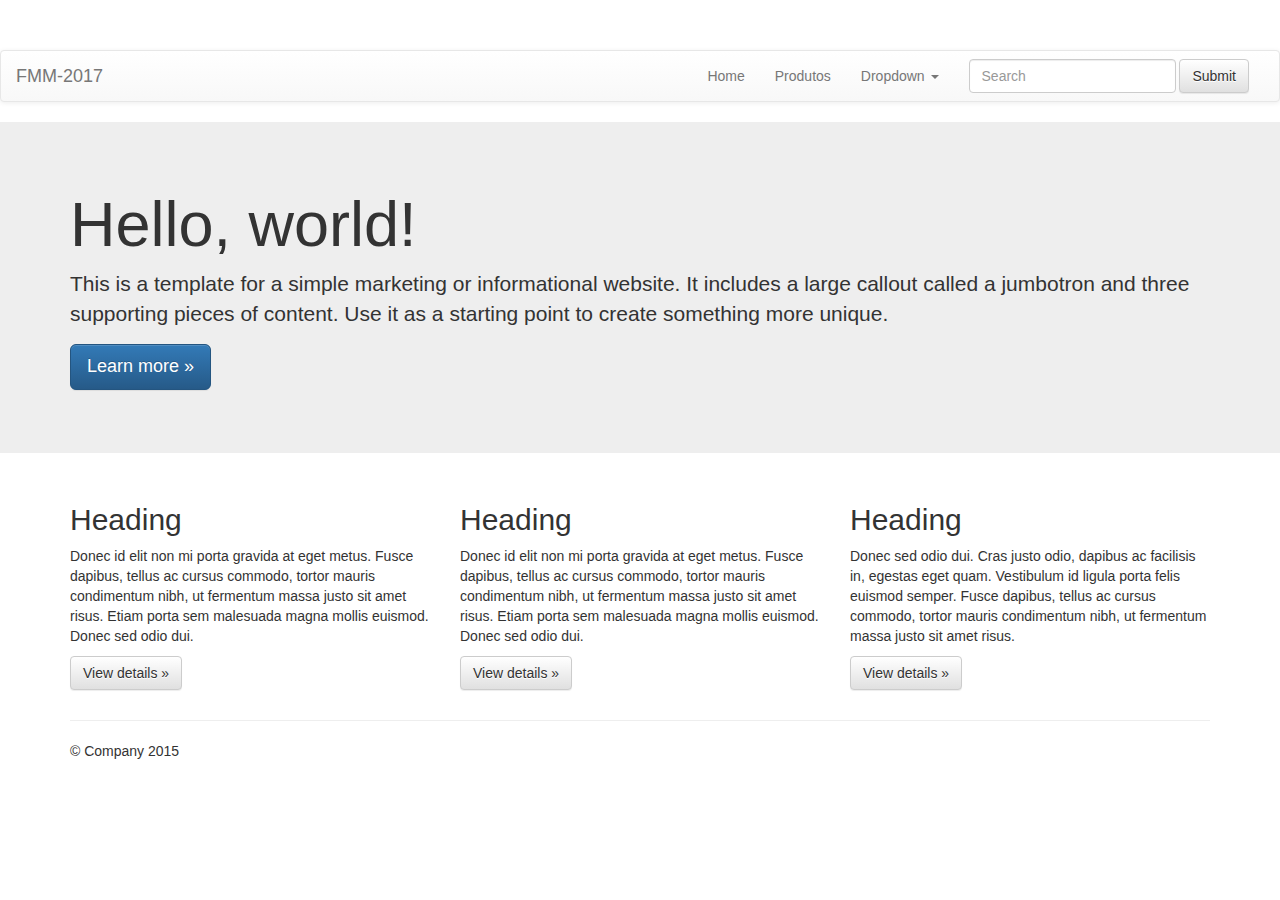
<file: Site/validacao/index.html>
<!doctype html>
<!--[if lt IE 7]>      <html class="no-js lt-ie9 lt-ie8 lt-ie7" lang=""> <![endif]-->
<!--[if IE 7]>         <html class="no-js lt-ie9 lt-ie8" lang=""> <![endif]-->
<!--[if IE 8]>         <html class="no-js lt-ie9" lang=""> <![endif]-->
<!--[if gt IE 8]><!--> <html class="no-js" lang=""> <!--<![endif]-->
    <head>
        <meta charset="utf-8">
        <meta http-equiv="X-UA-Compatible" content="IE=edge,chrome=1">
        <title></title>
        <meta name="description" content="">
        <meta name="viewport" content="width=device-width, initial-scale=1">
        <link rel="apple-touch-icon" href="apple-touch-icon.png">

        <link rel="stylesheet" href="css/bootstrap.min.css">
        <style>
            body {
                padding-top: 50px;
                padding-bottom: 20px;
            }
        </style>
        <link rel="stylesheet" href="css/bootstrap-theme.min.css">
        <link rel="stylesheet" href="css/main.css">
        <script src="js/vendor/modernizr-2.8.3-respond-1.4.2.min.js"></script>
    </head>
    <body>
        <!--[if lt IE 8]>
            <p class="browserupgrade">You are using an <strong>outdated</strong> browser. Please <a href="http://browsehappy.com/">upgrade your browser</a> to improve your experience.</p>
        <![endif]-->
    <nav class="navbar navbar-default">
  <div class="container-fluid">
    <!-- Brand and toggle get grouped for better mobile display -->
    <div class="navbar-header">
      <button type="button" class="navbar-toggle collapsed" data-toggle="collapse" data-target="#bs-example-navbar-collapse-1" aria-expanded="false">
        <span class="sr-only">Toggle navigation</span>
        <span class="icon-bar"></span>
        <span class="icon-bar"></span>
        <span class="icon-bar"></span>
      </button>
      <a class="navbar-brand" href="#">FMM-2017</a>
    </div>

    <!-- Collect the nav links, forms, and other content for toggling -->
    <div class="collapse navbar-collapse" id="bs-example-navbar-collapse-1">
      <form class="navbar-form navbar-right" action="conexao.php">
        <div class="form-group">
          <input type="text" class="form-control" placeholder="Search">
        </div>
        <button type="submit" class="btn btn-default">Submit</button>
      </form>
      <ul class="nav navbar-nav navbar-right">
        <li><a href="#">Home</a></li>
         <li><a href="#">Produtos</a></li>
        <li class="dropdown">
          <a href="#" class="dropdown-toggle" data-toggle="dropdown" role="button" aria-haspopup="true" aria-expanded="false">Dropdown <span class="caret"></span></a>
          <ul class="dropdown-menu">
            <li><a href="#">Login</a></li>
            <li><a href="#">Cadastro</a></li>
          </ul>
        </li>
      </ul>
    </div><!-- /.navbar-collapse -->
  </div><!-- /.container-fluid -->
</nav>

    <!-- Main jumbotron for a primary marketing message or call to action -->
    <div class="jumbotron">
      <div class="container">
        <h1>Hello, world!</h1>
        <p>This is a template for a simple marketing or informational website. It includes a large callout called a jumbotron and three supporting pieces of content. Use it as a starting point to create something more unique.</p>
        <p><a class="btn btn-primary btn-lg" href="#" role="button">Learn more &raquo;</a></p>
      </div>
    </div>

    <div class="container">
      <!-- Example row of columns -->
      <div class="row">
        <div class="col-md-4">
          <h2>Heading</h2>
          <p>Donec id elit non mi porta gravida at eget metus. Fusce dapibus, tellus ac cursus commodo, tortor mauris condimentum nibh, ut fermentum massa justo sit amet risus. Etiam porta sem malesuada magna mollis euismod. Donec sed odio dui. </p>
          <p><a class="btn btn-default" href="#" role="button">View details &raquo;</a></p>
        </div>
        <div class="col-md-4">
          <h2>Heading</h2>
          <p>Donec id elit non mi porta gravida at eget metus. Fusce dapibus, tellus ac cursus commodo, tortor mauris condimentum nibh, ut fermentum massa justo sit amet risus. Etiam porta sem malesuada magna mollis euismod. Donec sed odio dui. </p>
          <p><a class="btn btn-default" href="#" role="button">View details &raquo;</a></p>
       </div>
        <div class="col-md-4">
          <h2>Heading</h2>
          <p>Donec sed odio dui. Cras justo odio, dapibus ac facilisis in, egestas eget quam. Vestibulum id ligula porta felis euismod semper. Fusce dapibus, tellus ac cursus commodo, tortor mauris condimentum nibh, ut fermentum massa justo sit amet risus.</p>
          <p><a class="btn btn-default" href="#" role="button">View details &raquo;</a></p>
        </div>
      </div>

      <hr>

      <footer>
        <p>&copy; Company 2015</p>
      </footer>
    </div> <!-- /container -->        <script src="//ajax.googleapis.com/ajax/libs/jquery/1.11.2/jquery.min.js"></script>
        <script>window.jQuery || document.write('<script src="js/vendor/jquery-1.11.2.min.js"><\/script>')</script>

        <script src="js/vendor/bootstrap.min.js"></script>

        <script src="js/main.js"></script>

        <!-- Google Analytics: change UA-XXXXX-X to be your site's ID. -->
        <script>
            (function(b,o,i,l,e,r){b.GoogleAnalyticsObject=l;b[l]||(b[l]=
            function(){(b[l].q=b[l].q||[]).push(arguments)});b[l].l=+new Date;
            e=o.createElement(i);r=o.getElementsByTagName(i)[0];
            e.src='//www.google-analytics.com/analytics.js';
            r.parentNode.insertBefore(e,r)}(window,document,'script','ga'));
            ga('create','UA-XXXXX-X','auto');ga('send','pageview');
        </script>
    </body>
</html>
</file>
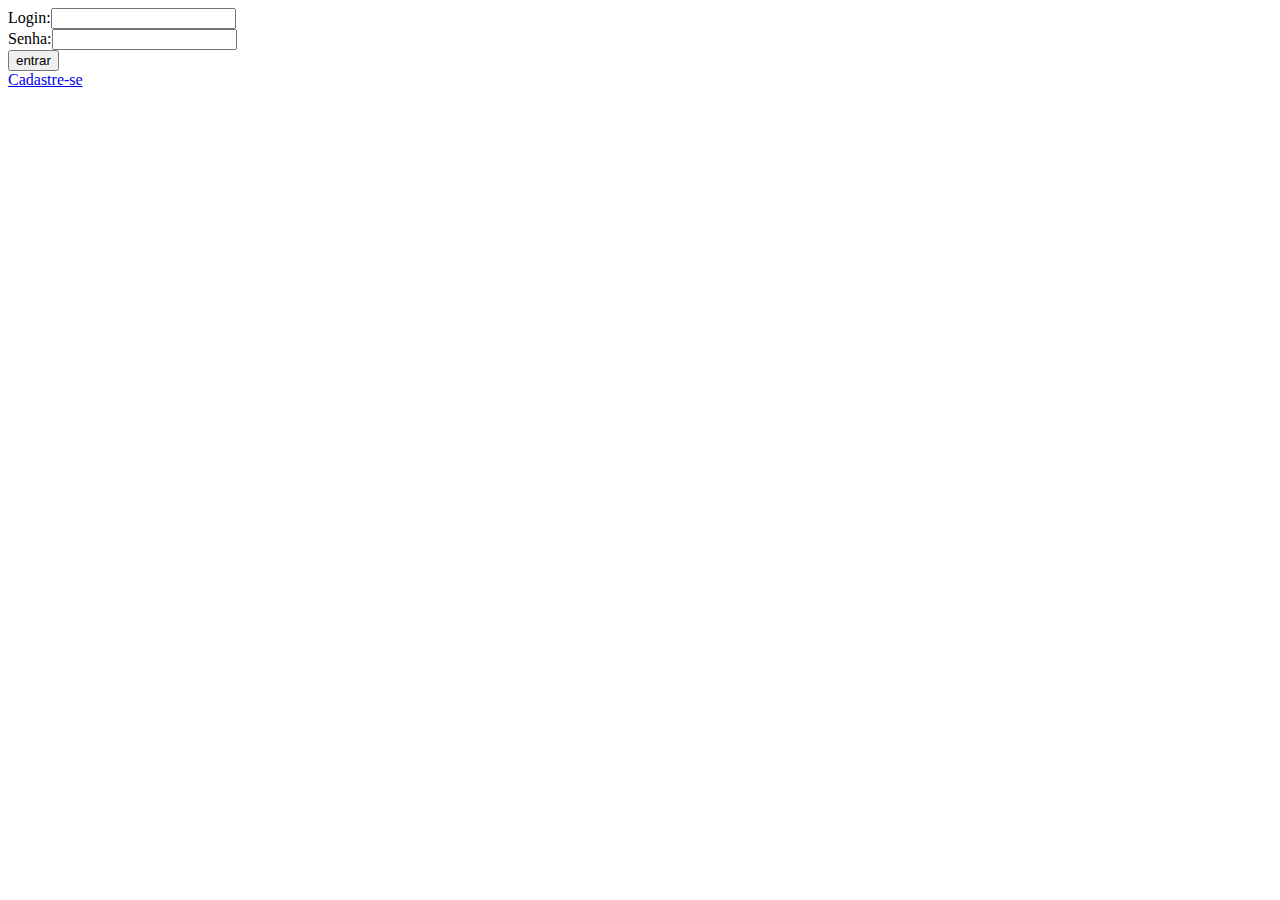
<file: Site/validacao/login.html>
<html>
	<head>
	<title> Login de Usuário </title>
	</head>
	<body>
		<form method="POST" action="index.php">
			<label>Login:</label><input type="text" name="login" id="login"><br>
			<label>Senha:</label><input type="text" name="senha" id="senha"><br>
			<input type="submit" value="entrar" id="entrar" name="entrar"><br>
			<a href="cadastro.html">Cadastre-se</a>
		</form>
	</body>
</html>
</file>
<file: Site/validacao/css/main.css>
/* ==========================================================================
   Author's custom styles
   ========================================================================== */
</file>
